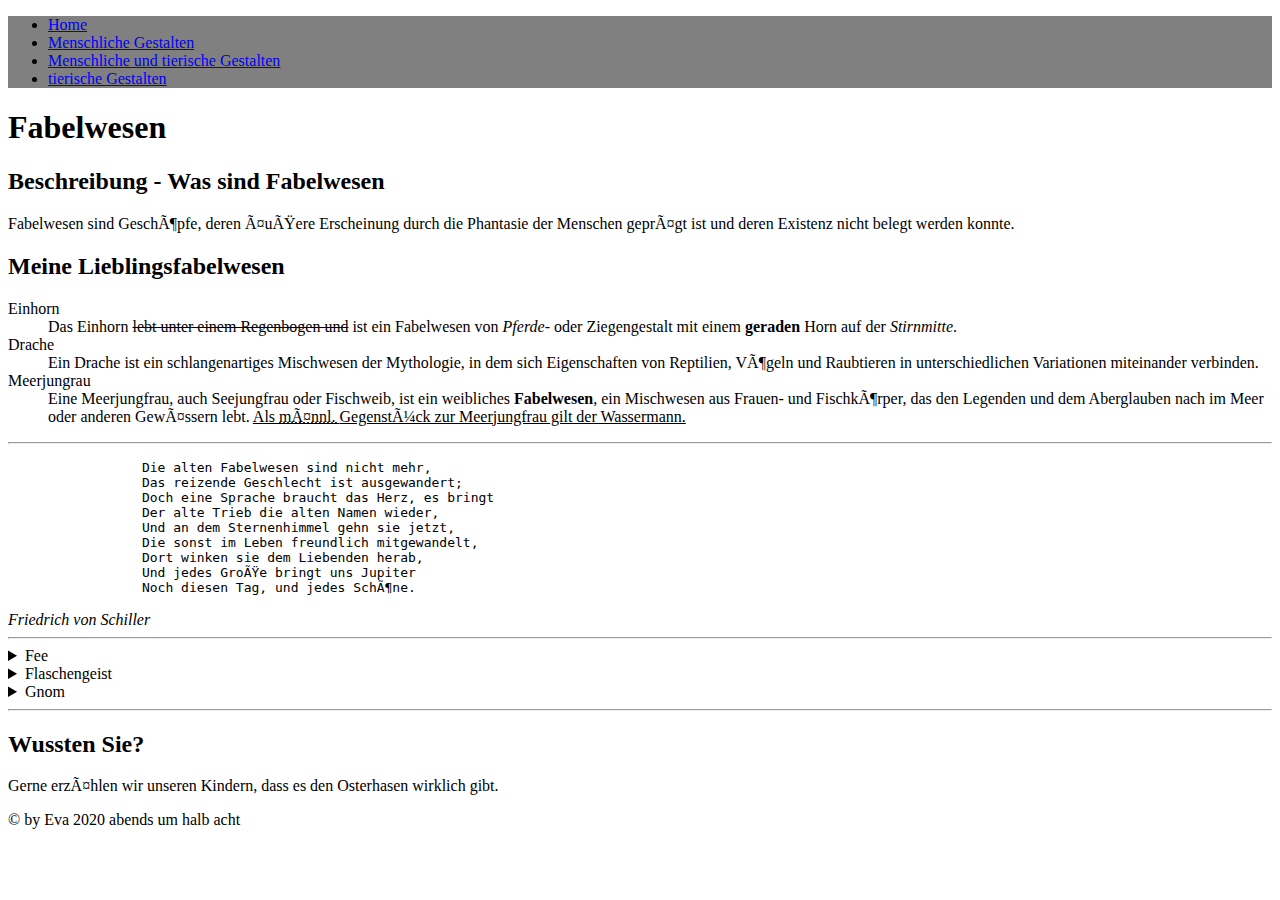
<file: index.html>
<!doctype html>
<html lang="de"> 
    <head>
        <meta charset="uft-8">
        <meta name="viewport" content="width=device-width, initial-scale=1">
        <meta name="description" content="Fabelwesen, Einhörner, Fantasie">

        <title>Eva's Fabelwesen</title>

        <link rel="stylesheet" href="style.css">

        <link rel="icon" type="image/jpg" href="logo.jpg">

    </head>
<body>
    <header>
        <nav>
            <ul>  
                <li><a href="index.html">Home</a></li>
                <li><a href="menschlicheGestalten.html">Menschliche Gestalten</a></li>              
                <li><a href="menschlicheUndTierischeGestalten.html">Menschliche und tierische Gestalten</a></li>
                <li><a href="tierischeGestalten.html">tierische Gestalten</a> </li>
            </ul>
        </nav>
        <h1>Fabelwesen</h1>

    </header>
    <main>
        <h2>Beschreibung - Was sind Fabelwesen</h2>
    
        <p>Fabelwesen sind Geschöpfe, deren äußere Erscheinung durch die Phantasie der Menschen geprägt ist und deren Existenz nicht belegt werden konnte.</p>  
        
        <h2>Meine Lieblingsfabelwesen</h2>
        <dl>
            <dt>Einhorn</dt>
            <dd>Das Einhorn <s>lebt unter einem Regenbogen und</s> ist ein Fabelwesen von <em>Pferde- </em>oder Ziegengestalt mit einem <strong>geraden </strong>Horn auf der <i>Stirnmitte</i>.</dd>
            <dt>Drache</dt>
            <dd>Ein Drache ist ein schlangenartiges Mischwesen der Mythologie, in dem sich Eigenschaften von Reptilien, Vögeln und Raubtieren in unterschiedlichen Variationen miteinander verbinden. </dd>
            <dt>Meerjungrau</dt>
            <dd>Eine Meerjungfrau, auch Seejungfrau oder Fischweib, ist ein weibliches <b>Fabelwesen</b>, ein Mischwesen aus Frauen- und Fischkörper, das den Legenden und dem Aberglauben nach im Meer oder anderen Gewässern lebt. <ins>Als <abbr title="männlich">männl. </abbr>Gegenstück zur Meerjungfrau gilt der Wassermann.</ins></dd>
        </dl>

        <!--horizontale Linie-->
        <hr>

        <blockquote cite="https://www.aphorismen.de/zitat/147445">
            <p><pre>
            Die alten Fabelwesen sind nicht mehr,
            Das reizende Geschlecht ist ausgewandert;
            Doch eine Sprache braucht das Herz, es bringt
            Der alte Trieb die alten Namen wieder,
            Und an dem Sternenhimmel gehn sie jetzt,
            Die sonst im Leben freundlich mitgewandelt,
            Dort winken sie dem Liebenden herab,
            Und jedes Große bringt uns Jupiter
            Noch diesen Tag, und jedes Schöne.</pre></p>  
        </blockquote>            
        <cite>Friedrich von Schiller</cite>

        <hr>

        <details>
            <summary>Fee</summary>
            <p>Fabelwesen mit übernatürlichen Kräften, weiblich oder männlich </p>
        </details>
        <details>
            <summary>Flaschengeist</summary>
            <p>in Gefäß gefangen, erfullt dem Befreier Wünsche</p>
        </details>
        <details>
            <summary>Gnom</summary>
            <p>kleinwüchsig, unter der Erdoberfläche lebend </p>
        </details>

        <hr>


        <aside>
            <h2>Wussten Sie?</h2>
            <p>Gerne erzählen wir unseren Kindern, dass es den Osterhasen wirklich gibt.</p>
        </aside>
    </main>
</body>

<footer>
    <p>&copy; by Eva 2020 <time datetime="19:30">abends um halb acht</time></p>
</footer>

</html>
</file>
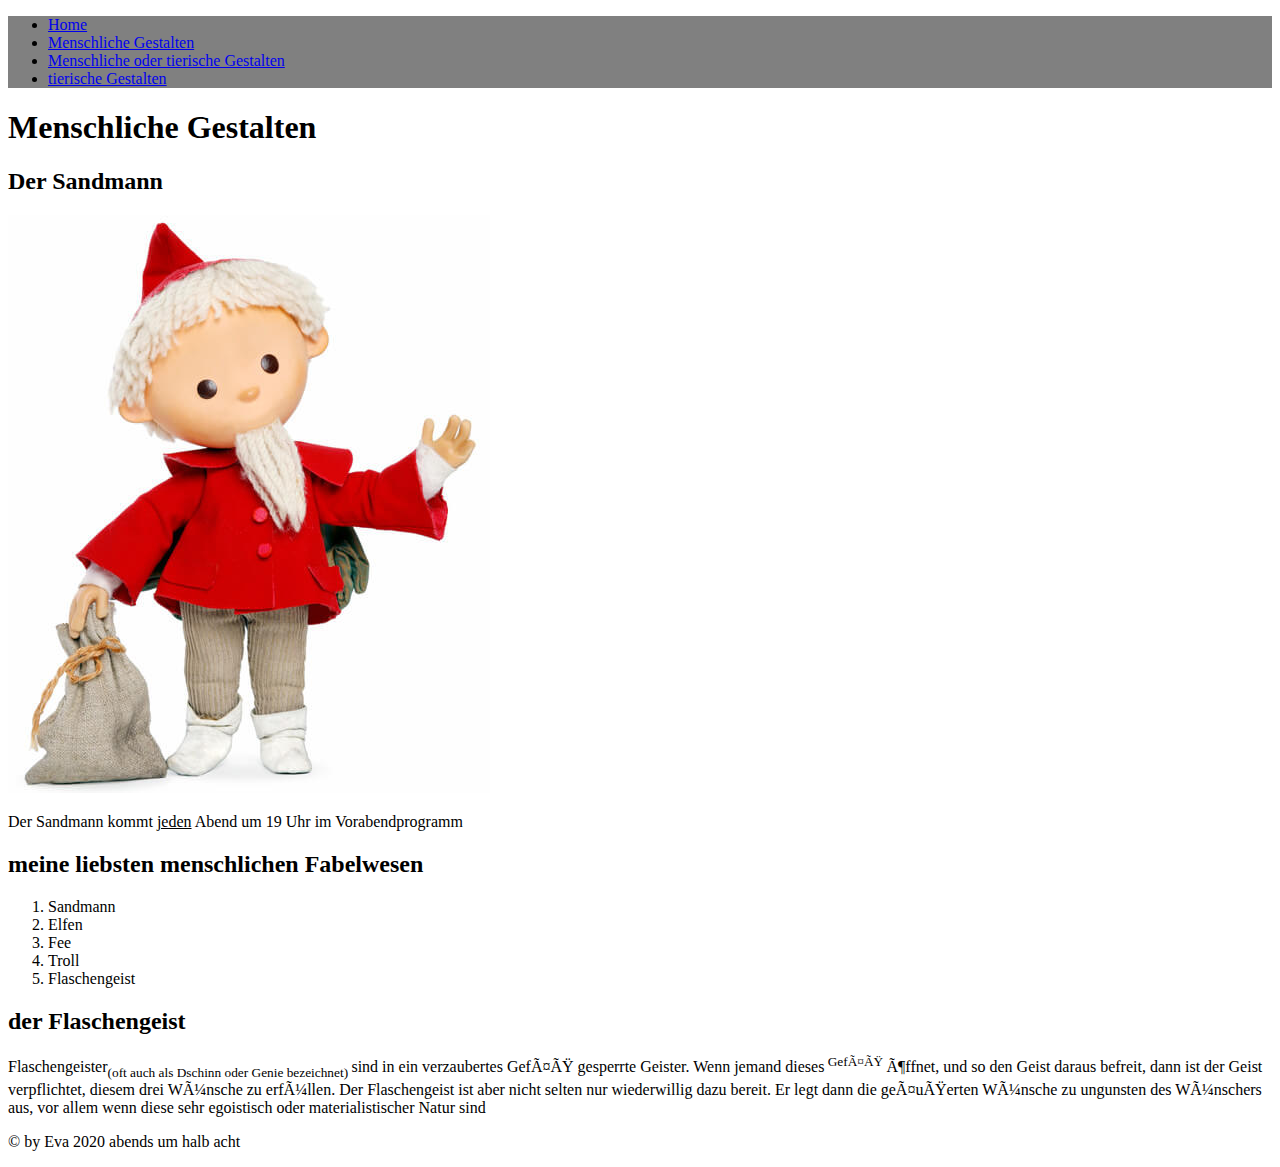
<file: menschlicheGestalten.html>
<!doctype html>
<html lang="de"> 
    <head>
        <meta charset="uft-8">
        <meta name="viewport" content="width=device-width, initial-scale=1">
        <meta name="description" content="Fabelwesen, Einhörner, Fantasie">

        <title>Eva's Fabelwesen</title>

        <link rel="stylesheet" href="style.css">

        <link rel="icon" type="image/jpg" href="logo.jpg">

    </head>
    <body>
        <header>
            <nav>
                <ul>  
                    <li><a href="index.html">Home</a></li>
                    <li><a href="menschlicheGestalten.html">Menschliche Gestalten</a></li>              
                    <li><a href="menschlicheUndTierischeGestalten.html"> Menschliche oder tierische Gestalten</a></li>
                    <li><a href="tierischeGestalten">tierische Gestalten</a> </li>
                </ul>
            </nav>
            <h1>Menschliche Gestalten</h1>

        </header>
        <main>
            <article>
                <h2>Der Sandmann</h2>
                <img src="sandmann.jpg" alt="der Sandmann">
                <p>Der Sandmann kommt <u>jeden</u> Abend um 19 Uhr im Vorabendprogramm</p>

            </article>
            <article>
                <h2>meine liebsten menschlichen Fabelwesen</h2>
                <ol>
                    <li>Sandmann</li>
                    <li>Elfen</li>
                    <li>Fee</li>
                    <li>Troll</li>
                    <li>Flaschengeist</li>
                </ol>
            </article>

            <article>
                <h2>der Flaschengeist</h2>
                <p>
                    Flaschengeister<sub>(oft auch als Dschinn oder Genie bezeichnet) </sub> sind in ein verzaubertes Gefäß gesperrte Geister. Wenn jemand dieses<sup> Gefäß </sup>öffnet, und so den Geist daraus befreit, dann ist der Geist verpflichtet, diesem drei Wünsche zu erfüllen. Der Flaschengeist ist aber nicht selten nur wiederwillig dazu bereit. Er legt dann die geäußerten Wünsche zu ungunsten des Wünschers aus, vor allem wenn diese sehr egoistisch oder materialistischer Natur sind
                </p>
            </article>



        </main>
        <footer>
            <p>&copy; by Eva 2020 <time datetime="19:30">abends um halb acht</time></p>
        </footer>
    </body>
</html>
</file>
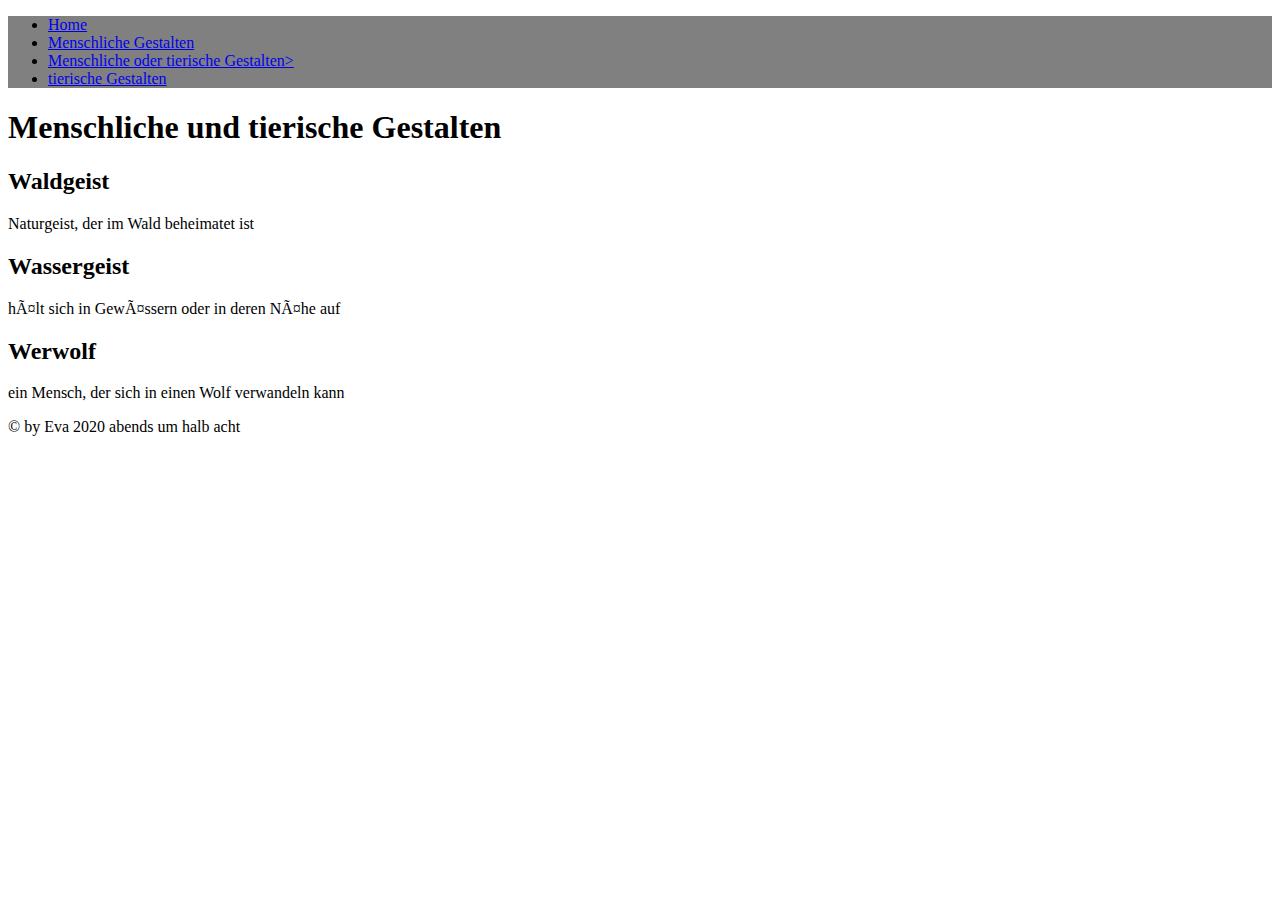
<file: menschlicheUndTierischeGestalten.html>
<!doctype html>
<html lang="de"> 
    <head>
        <meta charset="uft-8">
        <meta name="viewport" content="width=device-width, initial-scale=1">
        <meta name="description" content="Fabelwesen, Einhörner, Fantasie">

        <title>Eva's Fabelwesen</title>

        <link rel="stylesheet" href="style.css">

        <link rel="icon" type="image/jpg" href="logo.jpg">

    </head>
    <body>
        <header>
            <nav>
                <ul>  
                    <li><a href="index.html">Home</a></li>
                    <li><a href="menschlicheGestalten.html">Menschliche Gestalten</a></li>              
                    <li><a class="current" href="menschlicheUndTierischeGestalten.html">Menschliche oder tierische Gestalten></a></li>
                    <li><a href="tierischeGestalten">tierische Gestalten</a> </li>
                </ul>
            </nav>
            <h1>Menschliche und tierische Gestalten</h1>
        </header>
        <main>
            <h2>Waldgeist</h2> 
            <p>Naturgeist, der im Wald beheimatet ist</p> 
            <h2>Wassergeist</h2>
            <p>hält sich in Gewässern oder in deren Nähe auf</p>
            <h2>Werwolf</h2>
            <p>ein Mensch, der sich in einen Wolf verwandeln kann</p>
        </main>
        <footer>
            <p>&copy; by Eva 2020 <time datetime="19:30">abends um halb acht</time></p>
        </footer>
    </body>
</html>
</file>
<file: style.css>
nav{
    background-color: gray;
    
}
</file>
